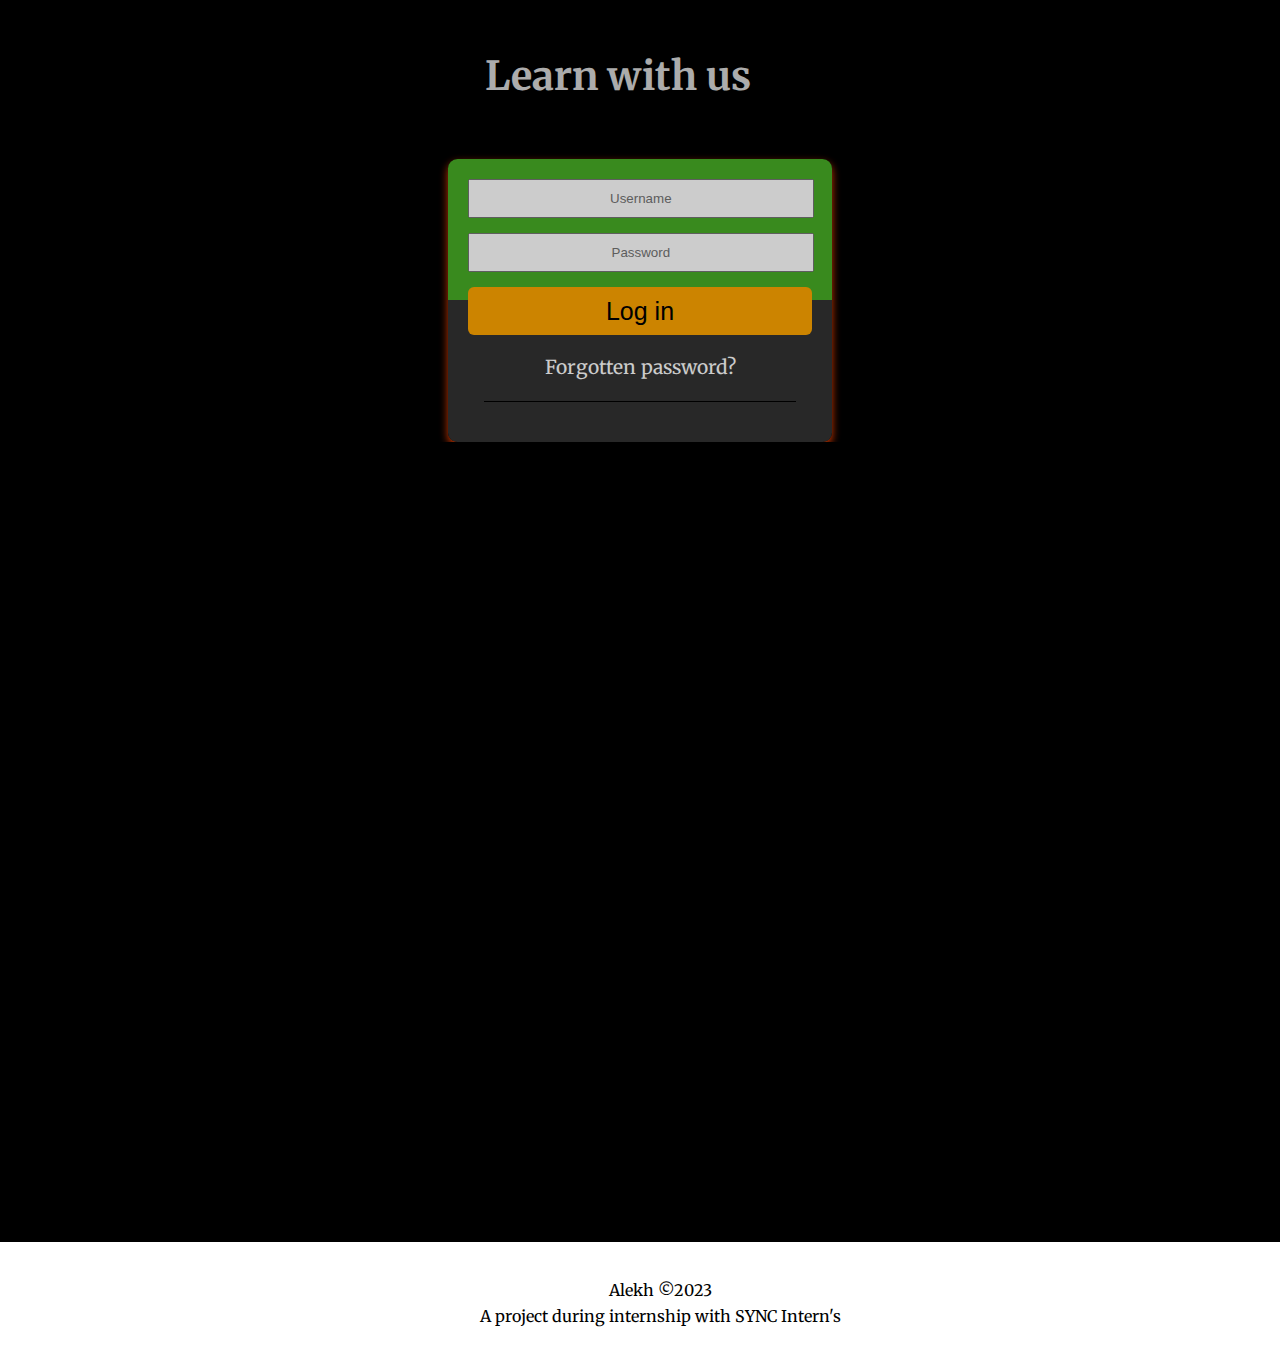
<file: index.html>
<!DOCTYPE html>
<html>
<head>
  <meta charset="utf-8">
  <meta http-equiv="X-UA-Compatible" content="IE=edge">
  <meta name="viewport" content="width=device-width, initial-scale=1">
  <title>Let us Learn</title>
  <link rel="stylesheet" type="text/css" href="style.css">
  <link href="https://fonts.googleapis.com/icon?family=Merriweather" rel="stylesheet">
</head>
<body>
  <div class="container">
    <div class="box">
<div class="main-text"><h2>Learn with us</h2></div></div>
<form>
<div class="login-form">
  <aside>
    <div class="first-entry">
    <input type="text" placeholder="Username" id="username">
    </div>
    <div class="last-entry">
    <input type="password" placeholder="Password" id="password">
    </div>
    <div>
    <input type="button" class="first-button" value="Log in" onclick="login()">
    </div>
    <div class="reset">
    <a href="#">Forgotten password?</a>
    </div>
    <div class="line"></div>
    </div>
  </aside>
  </div>
  </form>
 
  <script type="text/javascript" src="script.js">
  </script>
<footer class="footer">
    <p>Alekh &copy;2023<br>A project during internship with SYNC Intern's</p>
</footer>
</div>
</body>
</html>
</file>
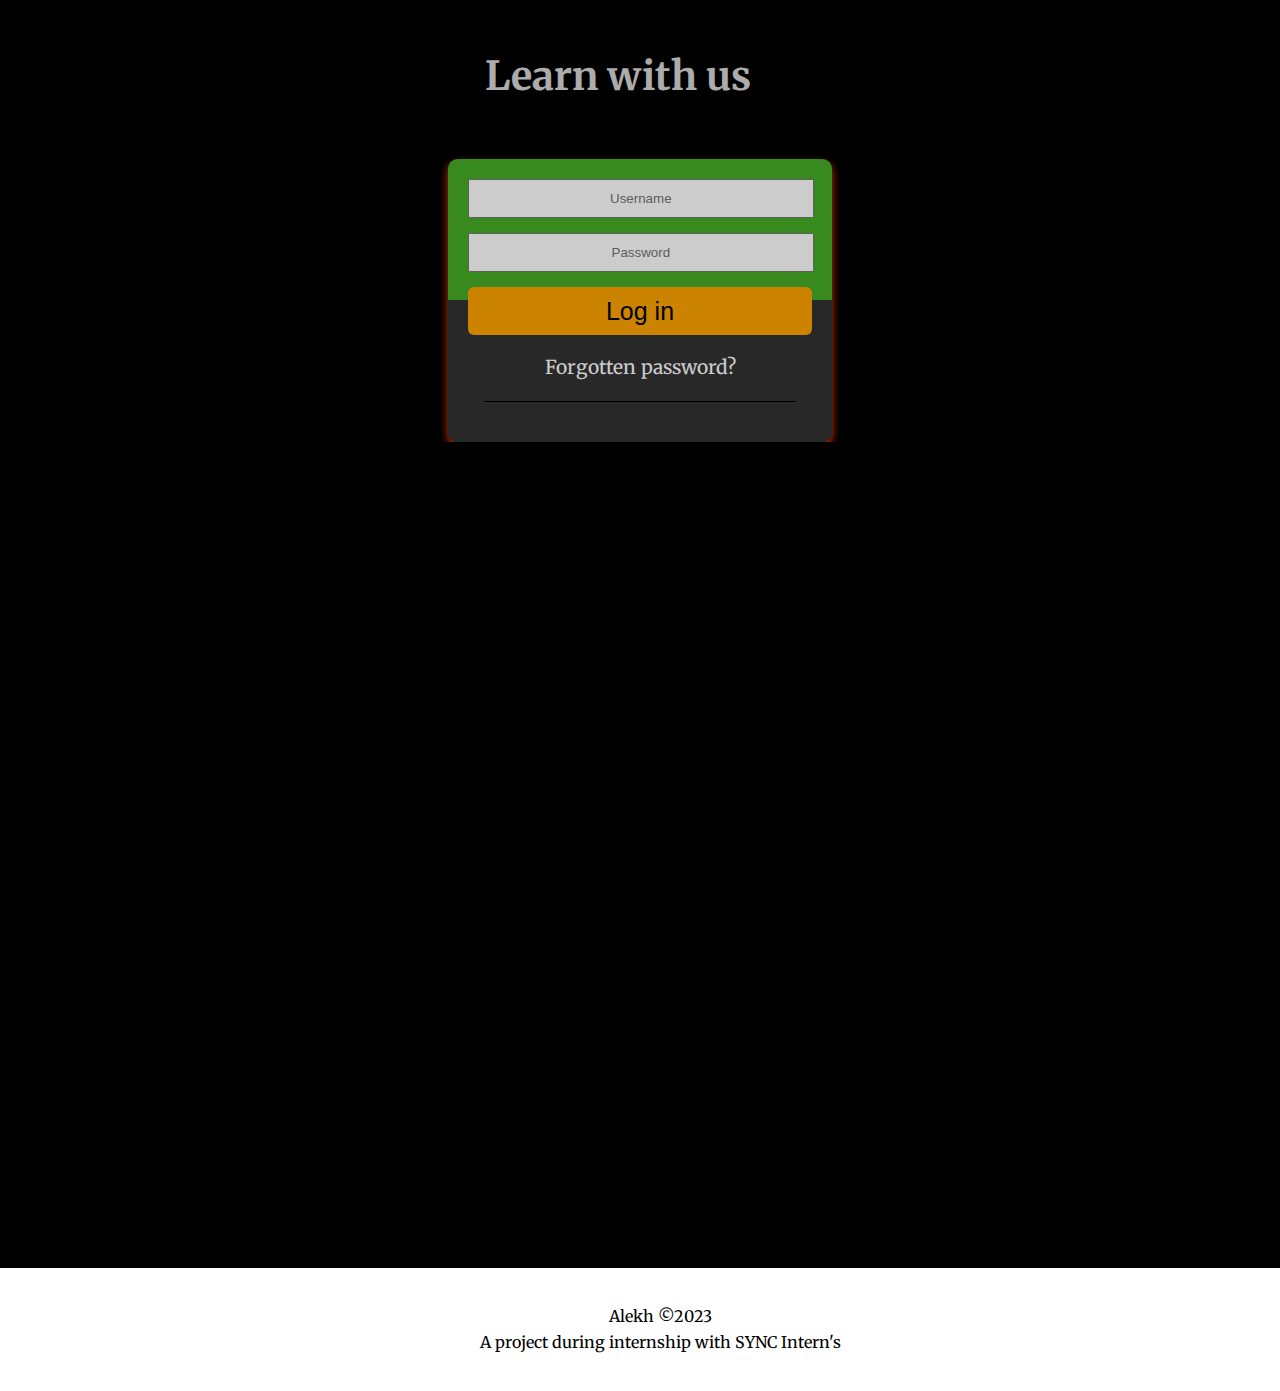
<file: Login.html>
<!DOCTYPE html>
<html>
<head>
  <meta charset="utf-8">
  <meta http-equiv="X-UA-Compatible" content="IE=edge">
  <meta name="viewport" content="width=device-width, initial-scale=1">
  <title>Let us Learn</title>
  <link rel="stylesheet" type="text/css" href="style.css">
  <link href="https://fonts.googleapis.com/icon?family=Merriweather" rel="stylesheet">
</head>
<body>
  <div class="container">
    <div class="box">
<div class="main-text"><h2>Learn with us</h2></div></div>
<form>
<div class="login-form">
  <aside>
    <div class="first-entry">
    <input type="text" placeholder="Username" id="username">
    </div>
    <div class="last-entry">
    <input type="password" placeholder="Password" id="password">
    </div>
    <div>
    <input type="button" class="first-button" value="Log in" onclick="login()">
    </div>
    <div class="reset">
    <a href="#">Forgotten password?</a>
    </div>
    <div class="line"></div>
    </div>
  </aside>
  </div>
  </form>
  <script type="text/javascript" src="script.js">
  </script>

<div class="aside-text">
      Learner(/ˈləːnə/:</strong> a person who is learning a subject or skill.
       </div>
<footer class="footer">
    <p>Alekh &copy;2023<br>A project during internship with SYNC Intern's</p>
</footer>
</div>
</body>
</html>
</file>
<file: style.css>
@import url(https://fonts.googleapis.com/css?family=Merriweather);

body{
  background: black;
  background-image: url("https://images.pexels.com/photos/633409/pexels-photo-633409.jpeg?auto=compress&cs=tinysrgb&w=1260&h=750&dpr=1");
  background-repeat: no-repeat;
  font-family:Merriweather;
  font-size:100%;
  line-height:1.6em;
  margin:0;
}

a{
  text-decoration: none;
}
.container{
  width:100%;
  overflow:hidden;
}

.box{
  margin-top: 2%;
  margin-left: 35%;
    float: left;
  box-sizing: border-box;
  padding:30px 20px;
  opacity: 0.7;
  
}


.box .main-text h2{
  color: whitesmoke;
  font-size: 40px;
  width: 300px;
  line-height: 1em;
  text-align: center;
  margin-top: auto;
  text-align: center;
  
}

.login-form{
  margin-top: auto;
  margin-right: 35%;
    float: right;
    width: 30%;
  box-sizing: border-box;
  padding:20px;
  background: linear-gradient(
    #48ad26, #48ad26 50%, #333 50%, #333);
  border-radius: 0.6em;
  box-shadow: 0 4px 8px 0 orangered;
  text-align: center;
  opacity: 0.8;
  
}

.login-form:hover {
  background-position: 100% 100%;
  animation: up-bump 0.4s ease;
}

input {
  text-align: center;
}
::-webkit-input-placeholder {
  text-align: center;
}
:-moz-placeholder {
  text-align: center;
}


.login-form .first-entry{
  padding-bottom: 15px;
}


.login-form .last-entry{
  padding-bottom: 15px;
}

.login-form input{
  display:block;
}

.login-form input[type="text"], [type="password"] {
  padding: 10px;
  width: 93.5%;
}

.login-form .first-button {
    
    
  background-color: orange;
  box-sizing: border-box;
  color:#000;
  opacity: 1;
  border: none;
    border-radius: 6px;
    font-size: 25px;
    line-height: 48px;
    padding: 0 16px;
    width: 100%;
  box-shadow: gray;
}


.login-form .reset{
  text-align: center;
  margin: 20px 16px;
}

.login-form .reset a{
  color: #fff;
  font-size: larger;
}

.line{
  align-items: center;
    border-bottom: 1px solid #000;
    display: flex;
    margin: 20px 16px;
    text-align: center
}

.adjust{
  display: inline;
}




.footer{
  background: #fff;
  color: #000;
  text-align: center;
  padding:20px;
  margin-top:800px;
  width: 100%;
  margin-bottom: 0%;
}

/* Small screens */
@media (max-width: 576px) {
  .box {
    margin-left: 0;
  }
  
  .login-form {
    margin-right: 0;
  }
  
  .aside-text {
    margin-right: 0;
  }
  
  .footer {
    margin-top: 200px;
  }
}

/* Medium screens */
@media (min-width: 577px) and (max-width: 768px) {
  .box {
    margin-left: 25%;
  }
  
  .login-form {
    margin-right: 25%;
  }
  
  .aside-text {
    margin-right: 25%;
  }
  
  .footer {
    margin-top: 400px;
  }
}

/* Large screens */
@media (min-width: 769px) {
  .box {
    margin-left: 35%;
  }
  
  .login-form {
    margin-right: 35%;
  }
  
  .aside-text {
    margin-right: 35%;
  }
  
  .footer {
    margin-top: 800px;
  }
}


@keyframes up-bump {
  0% { padding-top: 2em; }
  50% { padding-top: 1.5em; }
  100% { padding-top: 2em; }
}
@keyframes down-bump {
  0% { padding-top: 2em; }
  50% { padding-top: 2.5em; }
  100% { padding-top: 2em; }
}
</file>
